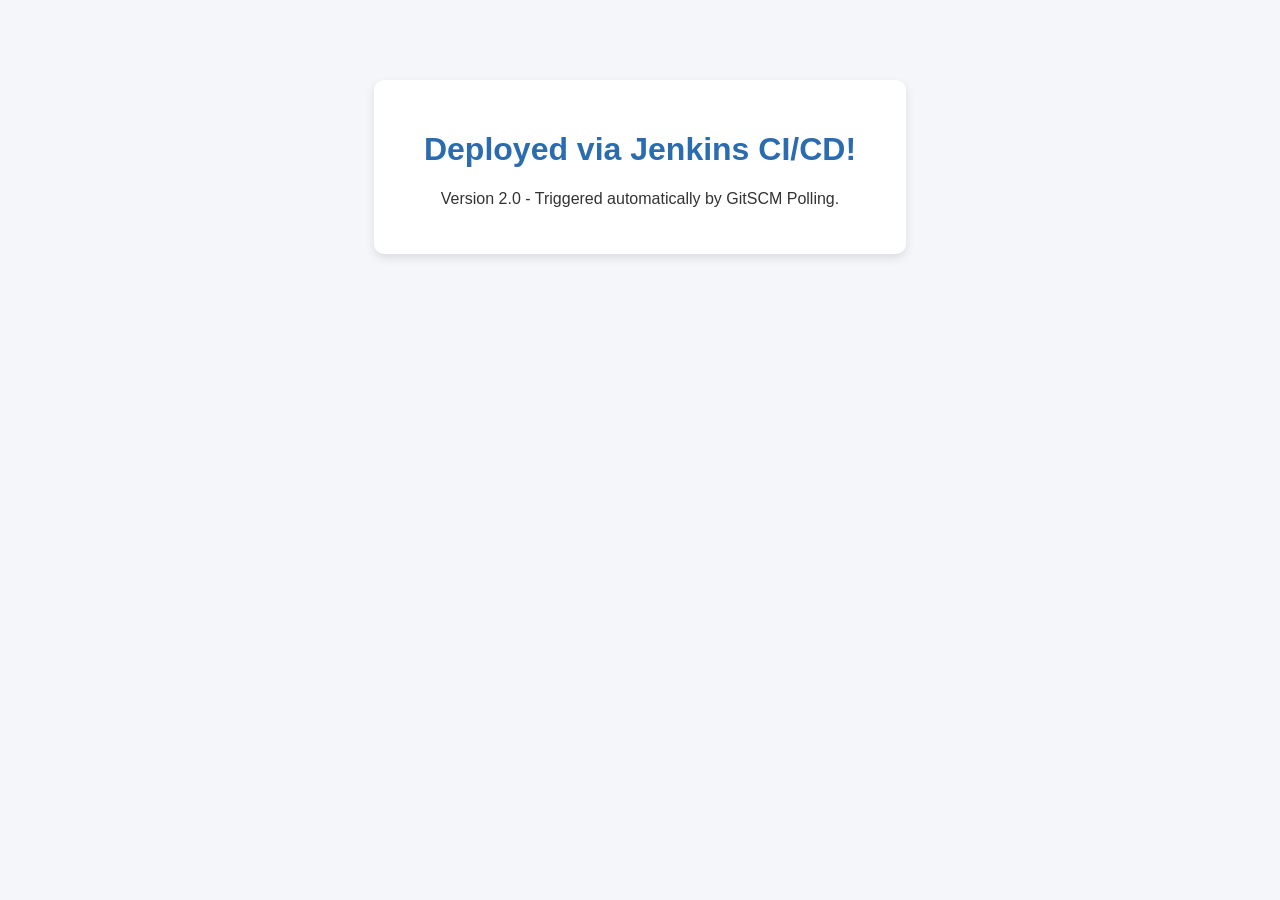
<file: index.html>
<!DOCTYPE html>
<html lang="en">
<head>
    <meta charset="UTF-8">
    <meta name="viewport" content="width=device-width, initial-scale=1.0">
    <title>Jenkins CI/CD Pipeline Demo</title>
    <style>
        body {
            font-family: Arial, sans-serif;
            text-align: center;
            margin-top: 80px;
            background-color: #f4f6f9;
            color: #333;
        }
        .card {
            display: inline-block;
            padding: 30px 50px;
            background: white;
            border-radius: 10px;
            box-shadow: 0 4px 10px rgba(0, 0, 0, 0.1);
        }
        h1 {
            color: #2b6cb0;
        }
    </style>
</head>
<body>
    <div class="card">
        <h1>Deployed via Jenkins CI/CD!</h1>
        <p>Version 2.0 - Triggered automatically by GitSCM Polling.</p>
    </div>
</body>
</html>
</file>
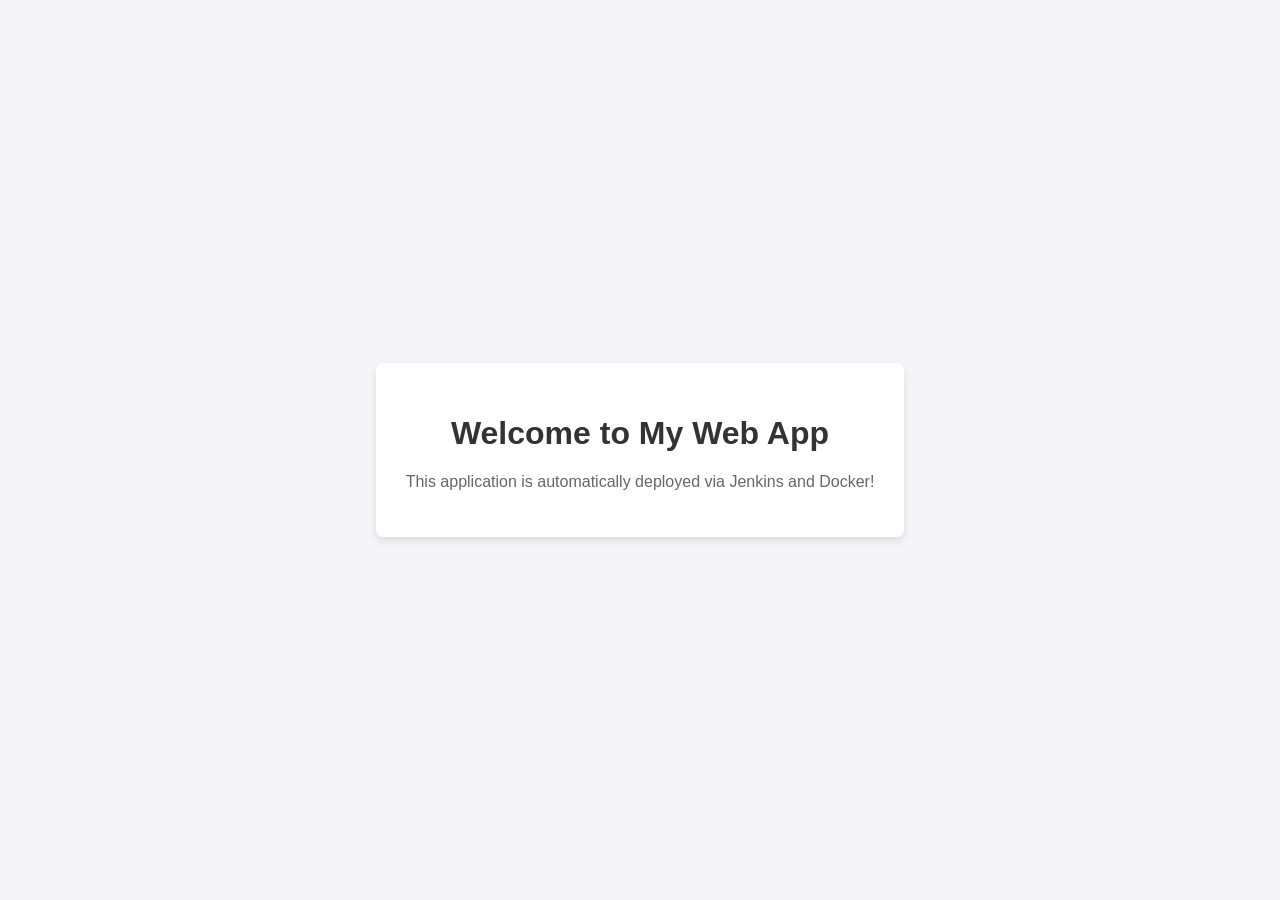
<file: simple-web-app/index.html>
<!DOCTYPE html>
<html lang="en">
<head>
    <meta charset="UTF-8">
    <meta name="viewport" content="width=device-width, initial-scale=1.0">
    <title>Simple Web App</title>
    <style>
        body {
            font-family: Arial, sans-serif;
            background-color: #f4f4f9;
            display: flex;
            justify-content: center;
            align-items: center;
            height: 100vh;
            margin: 0;
        }
        .container {
            text-align: center;
            background: white;
            padding: 30px;
            border-radius: 8px;
            box-shadow: 0 4px 8px rgba(0,0,0,0.1);
        }
        h1 { color: #333; }
        p { color: #666; }
    </style>
</head>
<body>
    <div class="container">
        <h1>Welcome to My Web App</h1>
        <p>This application is automatically deployed via Jenkins and Docker!</p>
    </div>
</body>
</html>
</file>
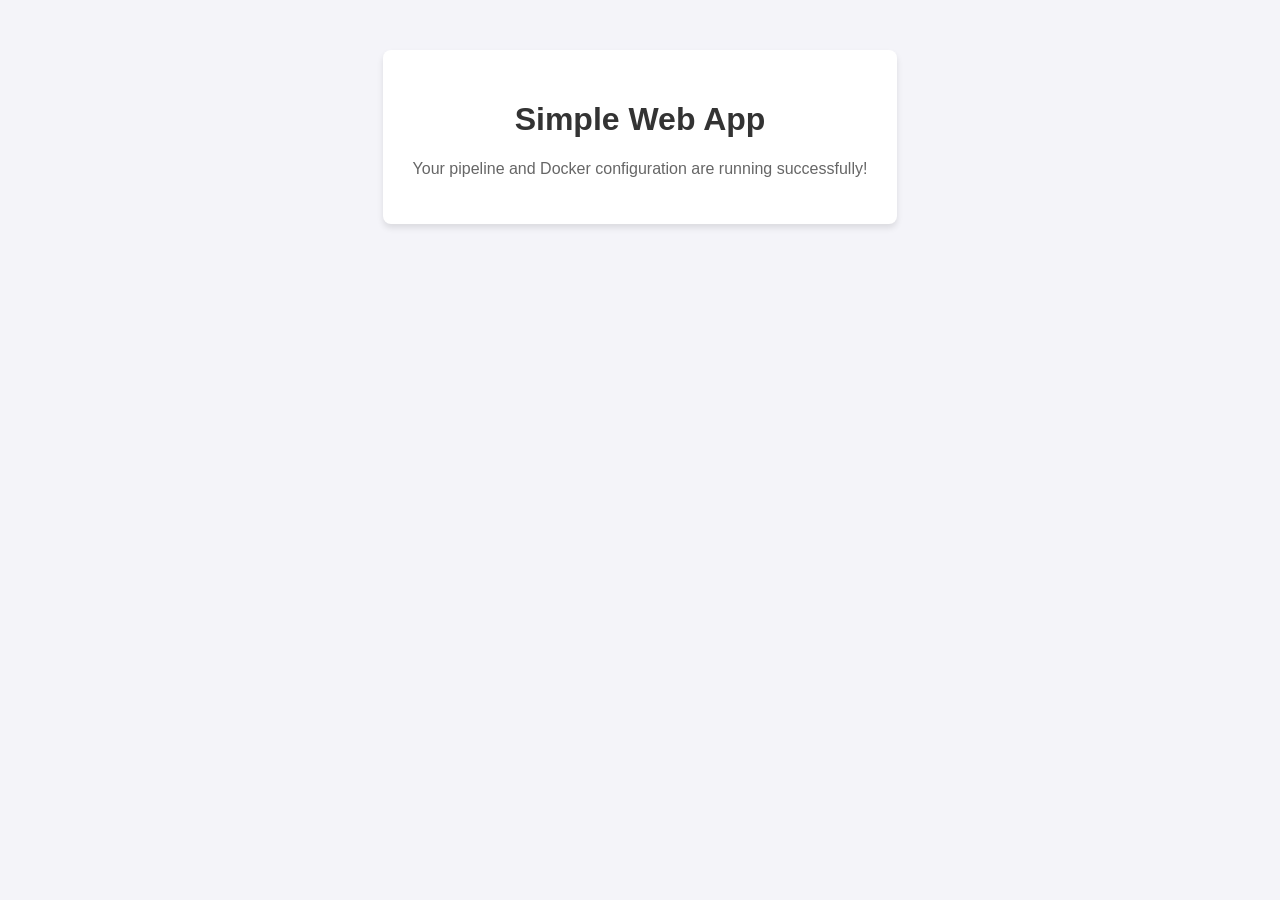
<file: simple-web-app/src/index.html>
<!DOCTYPE html>
<html lang="en">
<head>
    <meta charset="UTF-8">
    <meta name="viewport" content="width=device-width, initial-scale=1.0">
    <title>Simple Web App</title>
    <style>
        body { font-family: sans-serif; text-align: center; margin-top: 50px; background-color: #f4f4f9; }
        .container { background: white; padding: 30px; border-radius: 8px; display: inline-block; box-shadow: 0 4px 6px rgba(0,0,0,0.1); }
        h1 { color: #333; }
        p { color: #666; }
    </style>
</head>
<body>
    <div class="container">
        <h1>Simple Web App</h1>
        <p>Your pipeline and Docker configuration are running successfully!</p>
    </div>
</body>
</html>
</file>
